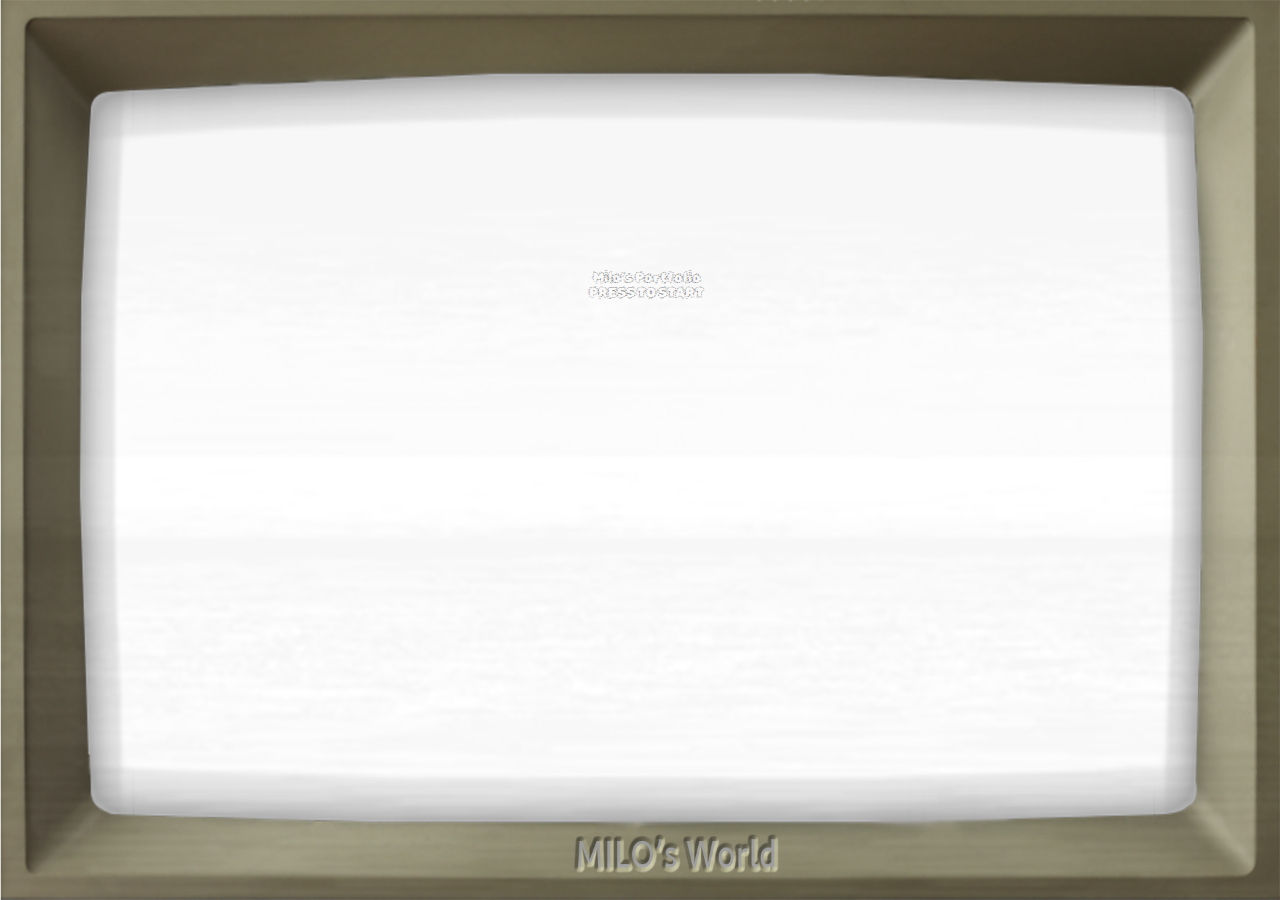
<file: index.html>
<html>
    <head>
      <title> tv</title>
      <meta name="viewport" content="width=device-width, initial-scale=1">
      <meta charset="utf-8">
      <link rel="stylesheet" type="text/css" href="javasee.css">  
      <link rel="preconnect" href="https://fonts.googleapis.com">
      <link rel="preconnect" href="https://fonts.gstatic.com" crossorigin>
      <link href="https://fonts.googleapis.com/css2?family=Rubik+Puddles&display=swap" rel="stylesheet">
<!--<script type="text/javascript" src="https://code.jquery.com/jquery-1.7.1.min.js"></script> -->
<link rel="icon" type="image/x-icon" href="images/src/ico_portfolio.png">
      <script src="java.js" defer>  </script>
    </head>
    <body>
        <div id="overlay_container"> 
         <!----  <div class="landing-content"> --> 
                <div id="static" class="opaque"> </div>
            <div id="landing-title"> 
             
            </div>  
            <div id="textflow"></div>
            <a id="wow" href="portal.html" target="_blank"> portal</a>
          <!--  <a id="bio" href="about.html" target="_blank"> about me </a>   -->  
             
        </div>    
 </div>
</body>
</html>
</file>
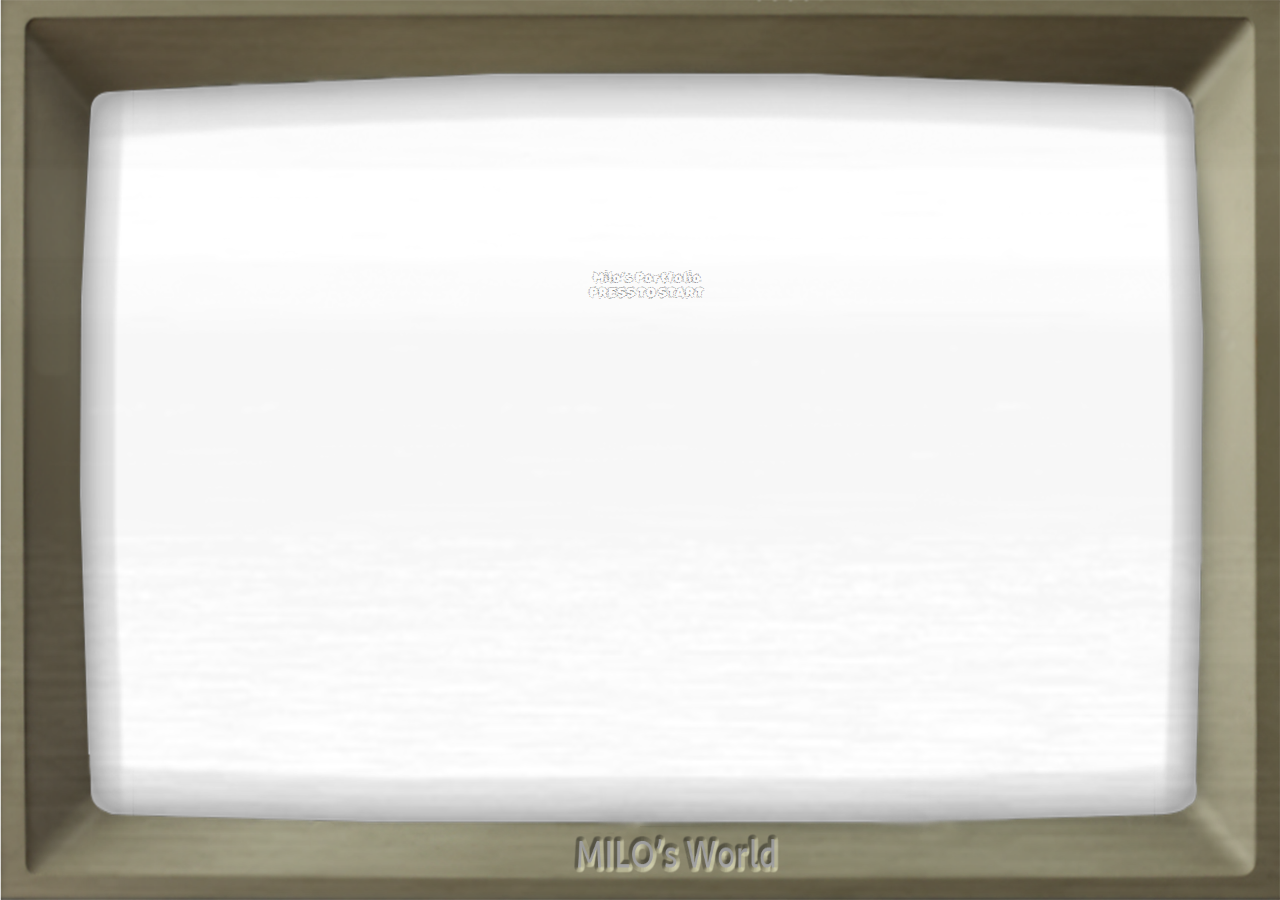
<file: message.html>
<html>
    <head>
      <title> tv</title>
      <meta name="viewport" content="width=device-width, initial-scale=1">
      <meta charset="utf-8">
      <link rel="stylesheet" type="text/css" href="javasee.css">  
      <link rel="preconnect" href="https://fonts.googleapis.com">
      <link rel="preconnect" href="https://fonts.gstatic.com" crossorigin>
      <link href="https://fonts.googleapis.com/css2?family=Rubik+Puddles&display=swap" rel="stylesheet">
<!--<script type="text/javascript" src="https://code.jquery.com/jquery-1.7.1.min.js"></script> -->
      <script src="java.js" defer>  </script>
      <link rel="icon" type="image/x-icon" href="images/src/ico_portfolio.png">
    </head>
    <body>
        <div id="overlay_container"> 
         <!----  <div class="landing-content"> --> 
                <div id="static" class="opaque"> </div>
            <div id="landing-title"> 
             
            </div>  
            <div id="textflow"></div>
            <a id="wow" href="portal.html" target="_blank"> portal</a>
            <a id="bio" href="about.html" target="_blank"> about me </a>     
        </div>    
 </div>
</body>
</html>
</file>
<file: javasee.css>
#overlay_container {
    background-image: url("images/src/tv_border_updated.png");
    background-size:100% 100%;
    background-position:50% 50%;
    background-repeat:no-repeat;
    left:0%;
    top:0%;
    right:0%;
    bottom:0%;
    overflow:hidden;
    width:100%;
    height:100%;
    }
    #textflow {
        font-size:35px;
        font-family: 'Shizuru',cursive;
        color:#FF6347;
        text-decoration: none;
        display:flex;
        justify-content:center;
        align-items: center;
        height: -30px;
        text-align: center;
      
      }
      
    body {
        margin:0;
        display:block;
    }
    
    #landing-title {
        position:relative;
        display:flex;
        z-index:0;
        margin:0;
        text-align: center;
        align-items: center;
        z-index:-1;
        margin-left:40%;
        margin-top:33%;
        margin-right:50%;
        display:flex;
        font-family: 'Rubik Puddles', cursive;
    
    
    
    
    }
    
    
    button {
        display:flex;
        font-family: 'Rubik Puddles', cursive;
        padding:0;
        border:none;
        background:none;
    }
    
    p {
        display:none;
        font-family: 'Rubik Puddles', cursive;
        padding:0;
        top:10%;
        color:black;
        text-shadow: 1px 1px black;
        margin-left:30%;
        margin-right:30%;
        font-size: 2vh;
        
    }
    
    #static {
        position:absolute;
        left: 0%;
        top: 0%;
        right:0%;
        bottom:0%;
        z-index: -1%;
        background-image: url(images/src/tv_static.gif);
        background-position: 50%;
        background-size: cover;
        background-repeat: no-repeat;
        opacity: 0.03;
    }
    
      
    #wow {
        display:none;
        font-size: 14;
    }

    #bio {
        display:none;
        font-size:12;
    }

    .flex1 {
        top:10%;
        left:50%;
    }
</file>
